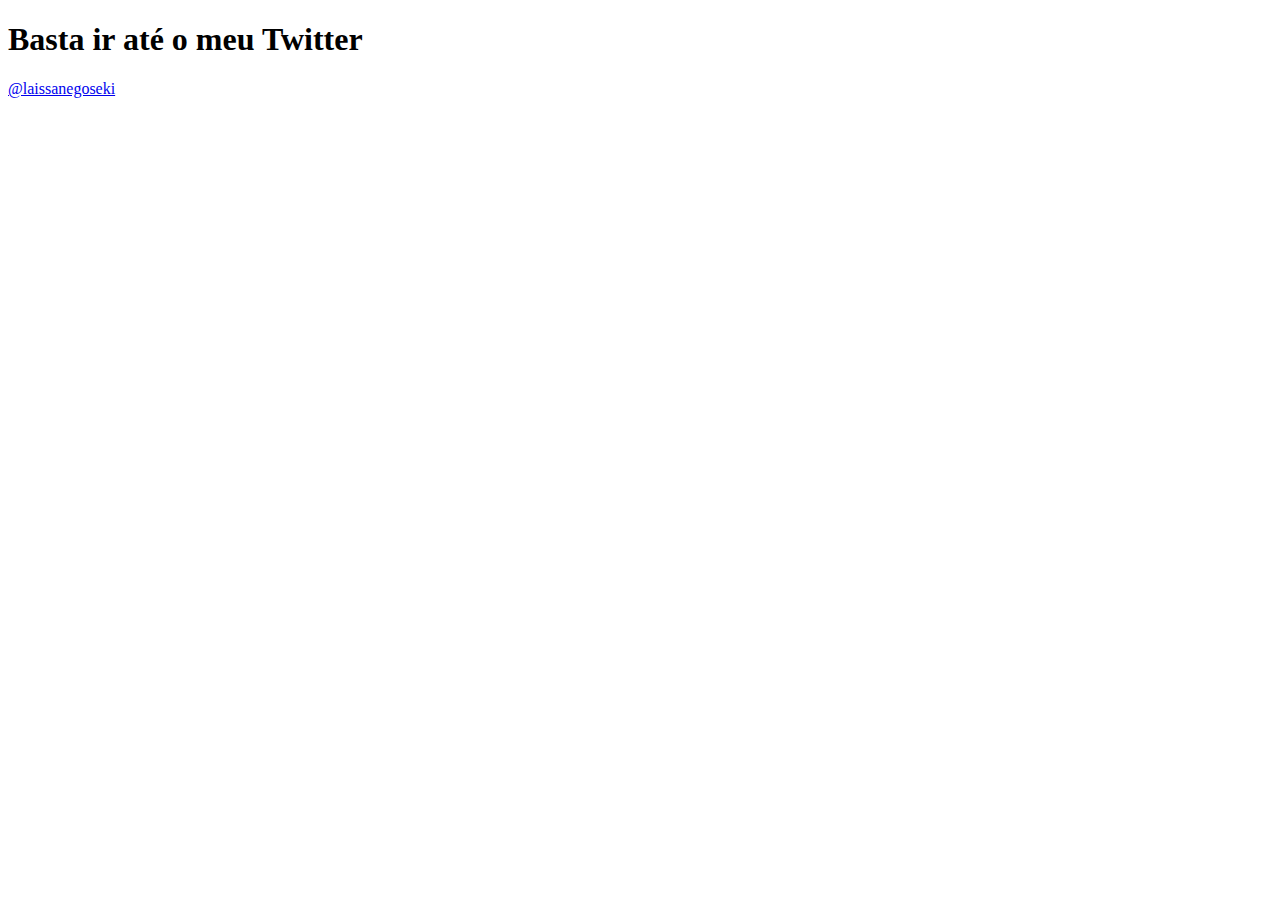
<file: contato.html>
<!DOCTYPE html>
<html lang="pt-br">
  <head>
    <meta charset="UTF-8" />
    <meta http-equiv="X-UA-Compatible" content="IE=edge" />
    <meta name="viewport" content="width=device-width, initial-scale=1.0" />
    <title>Entre em contato comigo!</title>
  </head>
  <body>
    <h1>Basta ir até o meu Twitter</h1>
    <p>
      <a href="https://twitter.com/laissanegoseki">@laissanegoseki</a>
    </p>
  </body>
</html>
</file>
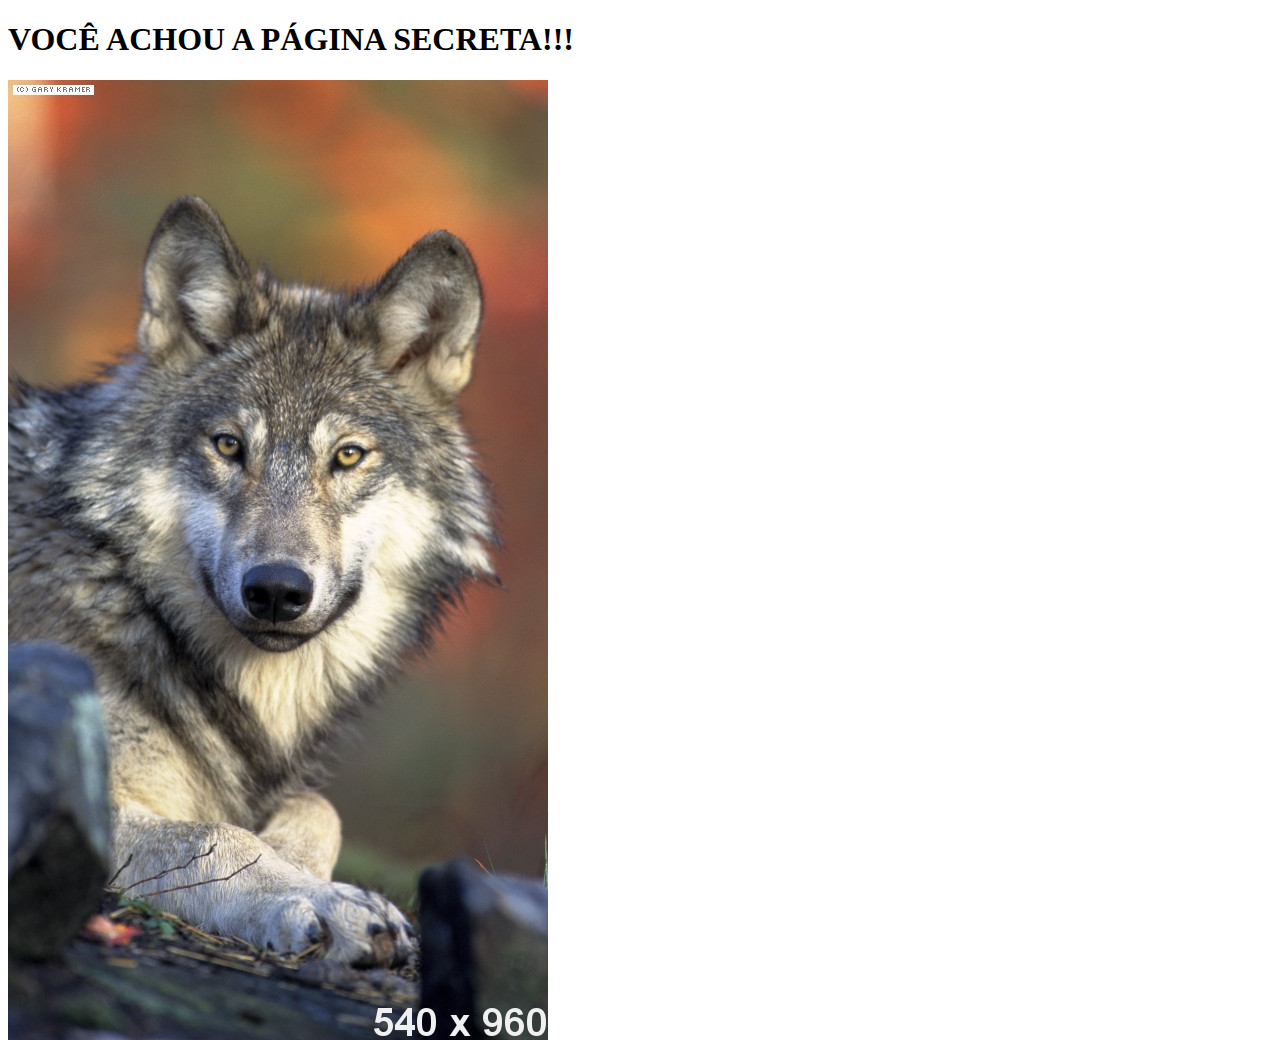
<file: pagina_secreta.html>
<!DOCTYPE html>
<html lang="pt-br">
  <head>
    <meta charset="UTF-8" />
    <meta http-equiv="X-UA-Compatible" content="IE=edge" />
    <meta name="viewport" content="width=device-width, initial-scale=1.0" />
    <title>PÁGINA SECRETA</title>
  </head>
  <body>
    <h1>VOCÊ ACHOU A PÁGINA SECRETA!!!</h1>

    <img src="imagens/lobo.jpg" alt="lobo" />
  </body>
</html>
</file>
